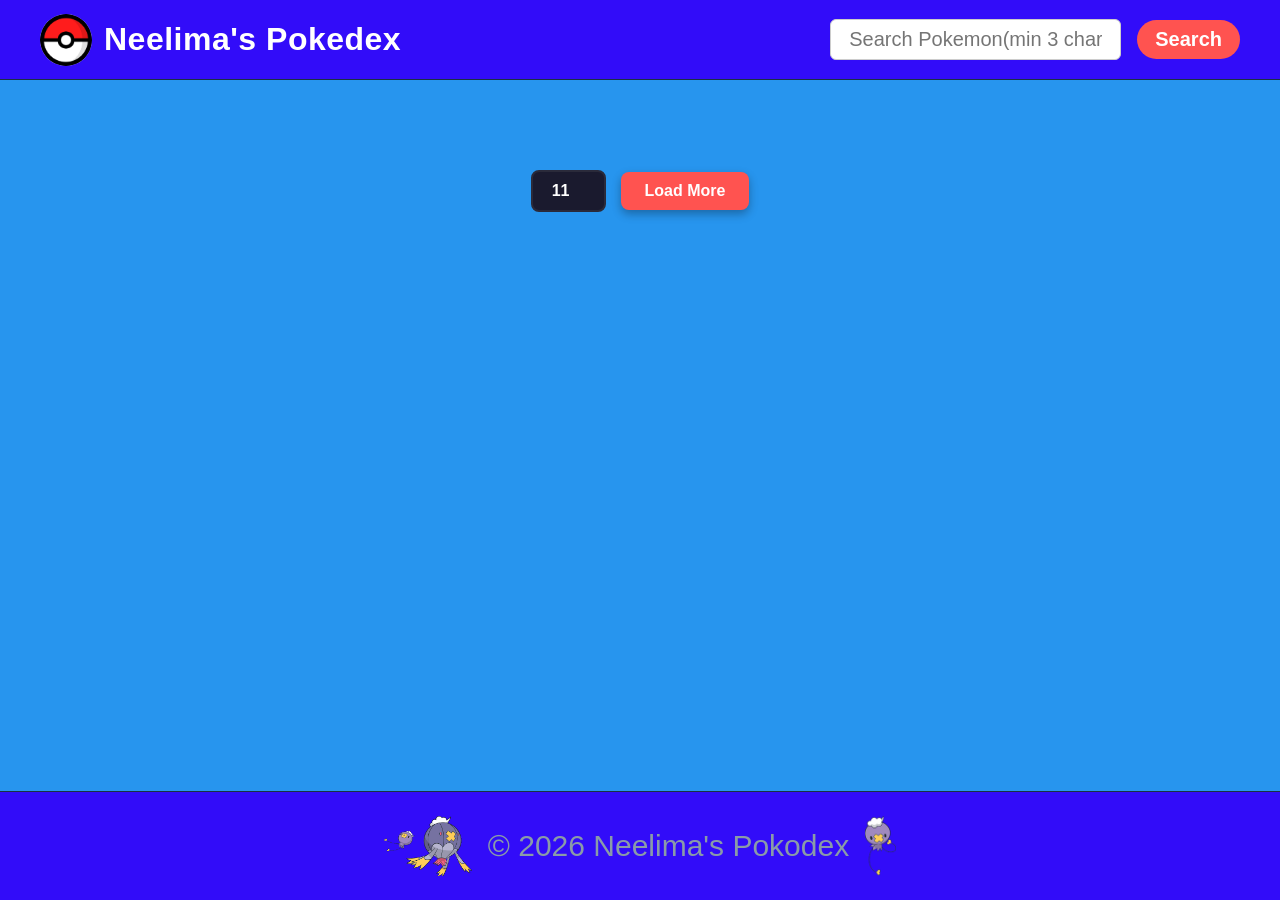
<file: index.html>
<!DOCTYPE html>
<html lang="en">

<head>
    <meta charset="UTF-8">
    <meta name="viewport" content="width=device-width, initial-scale=1.0">
    <link rel="icon" type="image/x-icon" href="./assets/icons/Pokodex_logo.png">
    <title>Pokedex</title>

    <link rel="stylesheet" href="./styles/fonts.css">
    <script src="./scripts/assets.js"></script>
    <link rel="stylesheet" href="./styles/standard.css">
    <link rel="stylesheet" href="./style.css">
    <script src="./scripts/template.js"></script>

</head>

<body onload="init()">

    <header class="flex-between-center">
        <div class="logo-container flex-center">
            <img src="./assets/icons/Pokodex_logo.png" alt="Pokedex Logo" class="logo-icon">
            <h2>Neelima's Pokedex</h2>
        </div>

        <div class="search-container flex-center">
            <input type="text" id="searchInput" data-id="search-input" placeholder="Search Pokemon(min 3 char)...">
            <button id="searchBtn" onclick="searchPokemon()"> Search </button>
        </div>
    </header>

    <main data-id="content">
        <div id="character-container"></div>

        <dialog id="pokemonDialog">
            <div>
                <button id="closeBtn" onclick="closePokemonDialog()">Close</button>

                <h2 id="dialogName"></h2>
                <img id="dialogImage" alt="Pokemon Image">

                <!-- 1. Tabs Header Navigation -->
                <div class="tab-buttons">
                    <button id="btn-main" class="tab-btn active"
                        onclick="switchTab('tab-main', 'btn-main')">main</button>
                    <button id="btn-stats" class="tab-btn" onclick="switchTab('tab-stats', 'btn-stats')">stats</button>
                    <button id="btn-evo" class="tab-btn" onclick="switchTab('tab-evoChain', 'btn-evo')">evo
                        chain</button>
                </div>

                <!-- 2. Tabs Content Sections -->
                <div class="tab-content-container">
                    <!-- Main Tab Content -->
                    <div id="tab-main" class="tab-content">
                        <p>Height: <span id="pokeHeight"></span></p>
                        <p>Weight: <span id="pokeWeight"></span></p>
                        <p>Base Experience: <span id="pokeExp"></span></p>
                        <p>Abilities: <span id="pokeAbilities"></span></p>
                    </div>

                    <!-- Stats Tab Content -->
                    <div id="tab-stats" class="tab-content">
                        <div id="statsContainer"></div>
                    </div>

                    <!-- Evolution Chain Tab Content -->
                    <div id="tab-evoChain" class="tab-content">
                        <div id="evoContainer" class="evo-chain-container">
                            Evolution details here...
                        </div>
                    </div>
                </div>

                <button id="prevBtn" onclick="showPrevPokemon()">Previous</button>
                <button id="nextBtn" onclick="showNextPokemon()">Next</button>

            </div>
        </dialog>
        <div class="load-more-container">
            <input type="number" id="loadAmountInput" value="11" min="1" max="50">
            <button id="loadMoreBtn" onclick="loadMorePokemon()">Load More</button>

            <!-- Home Page Button (పోకీమాన్ దొరకనప్పుడు మాత్రమే కనిపిస్తుంది) -->
            <button id="homeBtn" onclick="resetHome()" style="display: none;">Home Page</button>
        </div>
    </main>

    <footer class="flex-center">
        <div class="footer-content flex-column-center">
            <img src="assets/icons/footer_left.png" alt="Footer logo" class="footer-logo">
            <p>&copy; 2026 Neelima's Pokodex</p>
            <img src="./assets/icons/footer_right.png" alt="Footer logo" class="footer-logo">

        </div>
    </footer>
    <script src="./script.js"></script>
</body>

</html>
</file>
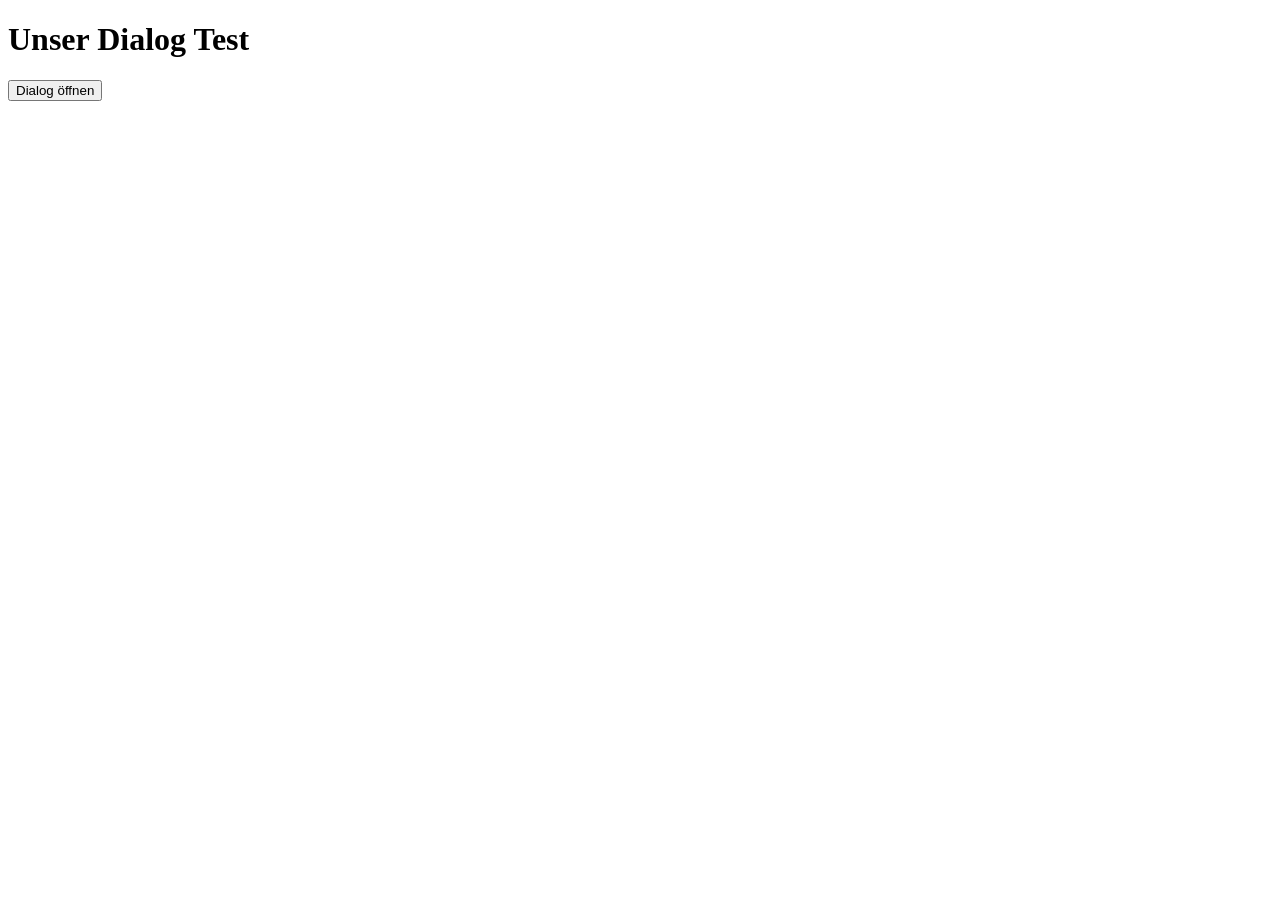
<file: dialogue.html>
<!DOCTYPE html>
<html lang="en">
<head>
    <meta charset="UTF-8">
    <meta name="viewport" content="width=device-width, initial-scale=1.0">
    <title>Semantischer Dialog</title>


</head>
<body>
    <main>
        <h1> Unser Dialog Test</h1>

        <button onclick= "openDialog()"> Dialog öffnen </button>

        <dialog id= "my_dialog">
            <header> 
            <h2>
                Mein Dialog
            </h2>
        </header>


        <section>
            <p> Hier siehst du die Informationen die ich die banana... </p>
        
        </section>


        <footer>
            <button onclick = "closeDialog()"> Schließen</button>
        </footer>


        </dialog>
    </main>

    <script>

        const dialogRef = document.getElementById("my_dialog");

        function openDialog(){
            dialogRef.showModal();
        }

        function closeDialog(){
            dialogRef.close();
        }

    </script>
</body>
</html>
</file>
<file: styles/fonts.css>
/* palanquin-regular - latin */
@font-face {
  font-display: swap;
  font-family: 'Palanquin';
  font-style: normal;
  font-weight: 400;
  src: url('../assets/fonts/palanquin-v17-latin/palanquin-v17-latin-regular.woff2') format('woff2');
}

/* palanquin-500 - latin */
@font-face {
  font-display: swap;
  font-family: 'Palanquin';
  font-style: normal;
  font-weight: 500;
  src: url('../assets/fonts/palanquin-v17-latin/palanquin-v17-latin-500.woff2') format('woff2');
}

/* palanquin-600 - latin */
@font-face {
  font-display: swap;
  font-family: 'Palanquin';
  font-style: normal;
  font-weight: 600;
  src: url('../assets/fonts/palanquin-v17-latin/palanquin-v17-latin-600.woff2') format('woff2');
}

/* palanquin-700 - latin */
@font-face {
  font-display: swap;
  font-family: 'Palanquin';
  font-style: normal;
  font-weight: 700;
  src: url('../assets/fonts/palanquin-v17-latin/palanquin-v17-latin-700.woff2') format('woff2');
}

/* palanquin-dark-700 - latin */
@font-face {
  font-display: swap;
  font-family: 'Palanquin Dark';
  font-style: normal;
  font-weight: 700;
  src: url('../assets/fonts/palanquin-dark-v17-latin/palanquin-dark-v17-latin-700.woff2') format('woff2');
}
</file>
<file: styles/standard.css>
/* Color & Theme Variables */
:root {
    --bg-main: #2795ee;
    --bg-header: #320cf9;;
    --border-color: #1A3143;
    --text-primary: #FFFFFF;
    --text-secondary: #8A9BA8;
    --accent-blue: #1E384D;
}

*{
    box-sizing: border-box;
    margin: 0;
    padding: 0;
    font-family: 'Segoe UI', Tahoma, Geneva, Verdana, sans-serif;
}
</file>
<file: style.css>
body {
    background-color: var(--bg-main);
    color: var(--text-primary);
    min-height: 100vh;
    display: flex;
    flex-direction: column;
}

.flex-between-center {
    display: flex;
    justify-content: space-between;
    align-items: center;
    /* padding: 40px; */
}

.flex-center {
    display: flex;
    justify-content: center;
    align-items: center;
}

.flex-column-center {
    display: flex;
    flex-direction: column;
    align-items: center;
    justify-content: center;
}

header {
    height: 80px;
    padding: 0 40px;
    background-color: var(--bg-header);
    border-bottom: 1px solid var(--border-color);
}

.logo-container {
    gap: 12px;
}

.logo-icon {
    width: 52px;
    height: 52px;
    object-fit: contain;
    border-radius: 50%;
}

.logo-container h2 {
    font-size: 32px;
    font-weight: 600;
    color: var(--text-primary);
    letter-spacing: 0.5px;
}

.search-container {
    display: flex;
    align-items: center;
    justify-content: space-between;
    gap: 16px;
}

#searchBtn,
#homeBtn {
    background-color: #ff5350;
    color: white;
    border: none;
    padding: 8px 18px;
    font-size: 20px;
    font-weight: bold;
    border-radius: 20px;
    cursor: pointer;
    float: right;
    transition: background-color 0.2s ease, transform 0.1s ease;
}

#searchBtn:hover,
#homeBtn:hover {
    background-color: #e03a37;
    transform: scale(1.05);
}

.search-container input {

    padding: 8px 18px;
    font-size: 20px;
    background-color: #FFFFFF;
    border: 1px solid #CCCCCC;
    border-radius: 6px;
    outline: none;
    color: #000000;
    transition: border-color 0.2s ease, box-shadow 0.2s ease;
}

.search-container input:focus {
    border-color: #3182CE;
    box-shadow: 0 0 0 2px rgba(49, 130, 206, 0.3);
}

footer {
    margin-top: auto;
    /* Keeps footer pinned to the bottom */
    padding: 24px 0;
    background-color: var(--bg-header);
    border-top: 1px solid var(--border-color);
}

.footer-content {
    display: flex;
    flex-direction: row;
    /* Horizontal alignment for images and text */
    align-items: center;
    justify-content: center;
    gap: 16px;
}

.footer-logo {
    height: 60px;
    width: auto;
    object-fit: contain;
    transition: transform 0.3s ease, filter 0.3s ease;
}

.footer-logo:hover {
    transform: translateY(-35px);
    /* box-shadow: 0 8px 16px rgba(0, 0, 0, 0.4); */
    filter: drop-shadow(0 6px 8px rgba(0, 0, 0, 0.5));
}

.footer-content p {
    font-size: 30px;
    color: var(--text-secondary);
    font-weight: 500;
}

#character-container {
    display: flex;
    flex-wrap: wrap;
    justify-content: center;
    gap: 20px;
    padding: 30px;
    max-width: 1200px;
    margin: 0 auto;
}

.character-card {
    background-color: #2c30c5;
    border: 1px solid #1A3143;
    border-radius: 12px;
    width: 250px;
    height: 250px;
    padding: 16px 0px;
    display: flex;
    flex-direction: column;
    align-items: center;
    transition: transform 0.2s ease, box-shadow 0.2s ease;
    cursor: pointer;

}

.card-header {
    width: 100%;
    display: flex;
    justify-content: space-between;
    align-items: center;
    margin-bottom: 12px;
    color: #FFFFFF;
    font-size: 16px;
    font-weight: 600;
    padding: 0px 30px;
}

.card-header h3 {
    color: #FFFFFF;
    font-size: 16px;
    text-transform: capitalize;
    margin: 0;
}

.card-img-wrapper {
    width: 100%;
    height: 150px;
    display: flex;
    justify-content: center;
    align-items: center;

    position: relative;
    z-index: 1;
}

.card-img-wrapper img {
    width: 150px;
    height: 150px;
    object-fit: contain;
    filter: drop-shadow(8px 8px 10px rgba(0, 0, 0, 0.6));

}

.card-img-wrapper img:hover {
    transform: translateY(-15px);
}

/* Type icons container */
.card-types {
    display: flex;
    justify-content: center;
    gap: 8px;
    padding: 5px 0px 4px 0px;
}

/* Base style for rounded badges */
.type-badge {
    padding: 4px 10px;
    border-radius: 12px;
    color: #ffffff;
    font-size: 12px;
    font-weight: 600;
    text-transform: capitalize;
    display: inline-block;
}

/***********************Popup*********************************/
#pokemonDialog::backdrop {
    background-color: rgba(0, 0, 0, 0.75);
    backdrop-filter: blur(5px);

}

#pokemonDialog {
    border: none;
    border-radius: 16px;
    padding: 24px;
    background-color: #090997;
    /* Dark theme background */
    color: #ffffff;
    max-width: 400px;
    width: 90%;
    box-shadow: 0 10px 30px rgba(0, 0, 0, 0.5);
    margin: auto;
    text-align: center;
}

#dialogName {
    font-size: 1.8rem;
    font-weight: bold;
    text-transform: capitalize;
    margin-bottom: 15px;
    color: #ffcb05;
    text-shadow: 0 2px 4px rgba(0, 0, 0, 0.5);
}

/* Image Wrapper & Image */
#dialogImage {
    width: 300px;
    height: 300px;
    object-fit: contain;
    display: block;
    margin: 0 auto 20px auto;
    filter: drop-shadow(0 8px 12px rgba(0, 0, 0, 0.4));
    transition: transform 0.3s ease;
}

#dialogImage:hover {
    transform: scale(1.08);
}

#closeBtn {
    background-color: #ff5350;
    color: white;
    border: none;
    padding: 8px 18px;
    font-size: 0.9rem;
    font-weight: bold;
    border-radius: 20px;
    cursor: pointer;
    float: right;
    transition: background-color 0.2s ease, transform 0.1s ease;
}

#closeBtn:hover {
    background-color: #e03a37;
    transform: scale(1.05);
}

#prevBtn,
#nextBtn {
    background-color: #2a2a3a;
    color: #ffffff;
    border: 1px solid #44445a;
    padding: 10px 20px;
    font-size: 0.9rem;
    font-weight: bold;
    border-radius: 8px;
    cursor: pointer;
    margin: 10px 5px 0 5px;
    transition: all 0.2s ease;
}

#prevBtn:hover,
#nextBtn:hover {
    background-color: #3a3a50;
    border-color: #ffcb05;
    color: #ffcb05;
}

/* ***********************multiple Tab in popup*************************/

.tab-buttons {
    display: flex;
    justify-content: space-around;
    border-bottom: 2px solid #2a2a3a;
    margin-bottom: 15px;
}

.tab-btn {
    background: none;
    border: none;
    color: #888888;
    padding: 8px 16px;
    cursor: pointer;
    font-weight: bold;
    font-size: 1rem;
    border-bottom: 2px solid transparent;
    /* Highlight lekunnappudu invisible border */
    transition: all 0.3s ease;
}

.tab-btn.active {
    color: #ffffff;
    border-bottom: 2px solid #ff5350;
    /* Red underline indicator */
}

.stat-row {
    display: flex;
    align-items: center;
    justify-content: space-between;
    margin-bottom: 8px;
}

.stat-title {
    text-transform: capitalize;
    color: #cccccc;
    width: 35%;
}

.stat-bar-bg {
    width: 60%;
    background-color: #2a2a3a;
    height: 8px;
    border-radius: 4px;
    overflow: hidden;
}

.stat-bar-fill {
    height: 100%;
    background-color: #ff5350;
    border-radius: 4px;
}

/* *******************************Evolution Chain*********************************/
.evo-chain-container {
    display: flex;
    align-items: center;
    justify-content: space-around;
    padding: 10px 0;
}

.evo-item {
    text-align: center;
}

.evo-item img {
    width: 65px;
    height: 65px;
    object-fit: contain;
}

.evo-item p {
    margin-top: 5px;
    font-size: 0.9rem;
    color: #ffffff;
}

.evo-arrow {
    font-size: 1.5rem;
    color: #888888;
    font-weight: bold;
}

.load-more-container {
    display: flex;
    justify-content: center;
    align-items: center;
    gap: 15px;
    margin: 30px 0 50px 0;
}

#loadAmountInput {
    width: 75px;
    padding: 10px;
    border-radius: 8px;
    border: 2px solid #2a2a3a;
    background-color: #1a1a2e;
    color: #ffffff;
    font-size: 1rem;
    font-weight: bold;
    text-align: center;
    outline: none;
}

#loadAmountInput:focus {
    border-color: #ff5350;
}

/* Load More Button Style */
#loadMoreBtn {
    background-color: #ff5350;
    color: #ffffff;
    border: none;
    padding: 10px 24px;
    border-radius: 8px;
    font-weight: bold;
    font-size: 1rem;
    cursor: pointer;
    box-shadow: 0 4px 10px rgba(0, 0, 0, 0.3);
    transition: transform 0.2s ease, background-color 0.2s ease;
}

#loadMoreBtn:hover {
    background-color: #e04340;
    transform: translateY(-2px);
}

#loadMoreBtn:active {
    transform: translateY(0);
}

/* RESPONSIVE DESIGN */
@media (min-width: 315px) and (max-width: 599px) {

    .logo-container h2 {
        font-size: 25px;
    }

    .footer-content  {
        display: flex;
        align-items: center;
        justify-content: center;
        flex-direction: column;
    }
}

@media (max-width: 600px) {
    header {
        flex-direction: column;
        height: auto;
        padding: 16px;
        gap: 16px;
    }

    .footer-content {
        gap: 10px;
         flex-direction: row;
    }

    .search-container {
        flex-direction: column;
    }

    .footer-content p {
        font-size: 18px;
    }

    .logo-container {
        display: flex;
        align-items: center;
        justify-content: center;
        gap: 8px;
        white-space: nowrap;
        padding: 0px 5px;
    }

    .logo-container h1,
    .logo-container span {
        font-size: 16px;
        /* Aina peddadiga unte 14px pettandi */
    }

    .logo-container img {
        width: 45px;
        height: 45px;
    }
}

@media (min-width:601px) and (max-width: 1023px) {
    header {
        flex-direction: column;
        height: auto;
        padding: 16px;
        gap: 16px;
        align-items: center;
    }

    .logo-container {
        display: flex;
        align-items: center;
        justify-content: center;
        gap: 8px;
        white-space: nowrap;
        flex-wrap: wrap;
    }

    .logo-container h1,
    .logo-container span {
        font-size: 18px;
        white-space: nowrap;
    }

    .search-container {
        display: flex;
        width: 100%;
        max-width: 300px;
        gap: 28px;
        align-items: center;
        justify-content: center;
    }

    .footer-content p {
        font-size: 36px;
    }
}
</file>
